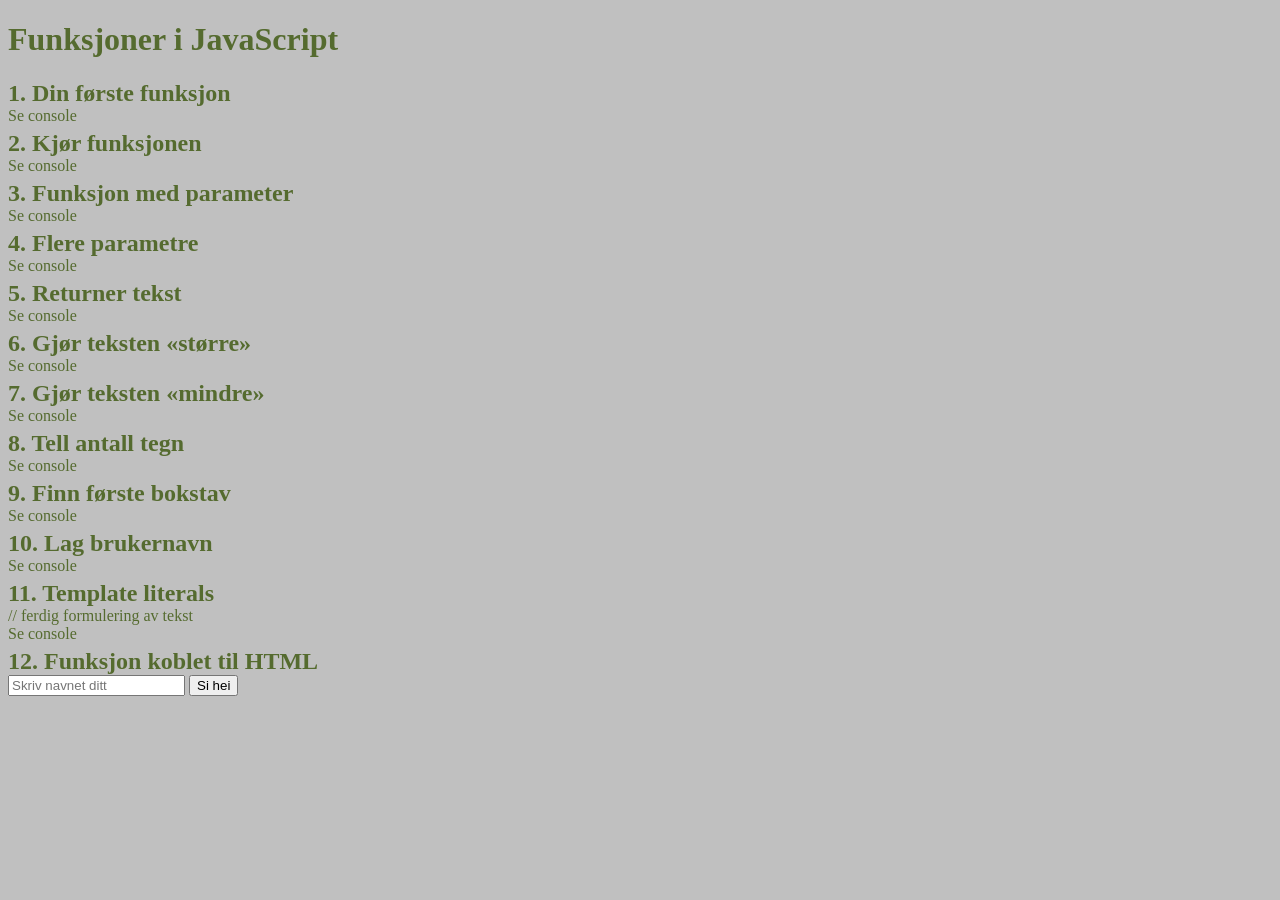
<file: js_funksjon/index.html>
<!DOCTYPE html>
<html lang="en">
<head>
    <meta charset="UTF-8">
    <meta name="viewport" content="width=device-width, initial-scale=1.0">
    <title>Javascript funksjoner</title>
    <style>
        body {
            background-color: silver;
            color: darkolivegreen;
        }
        p {
            margin-top: 0px;
            margin-bottom: 5px;
        }
        h2 {
            margin-top: 5px;
            margin-bottom: 0px;
        }
    </style>
</head>
<body>
    <h1>Funksjoner i JavaScript</h1>

    <h2>1. Din første funksjon</h2>
    <script>
        function siHei1() {
            console.log("Hei verden!");
        }
        siHei1();
    </script>
    <p>Se console</p>

    <h2>2. Kjør funksjonen</h2>
    <script>
        for (i=0; i<3; i++) {
            siHei1();
        }
    </script>
    <p>Se console</p>

    <h2>3. Funksjon med parameter</h2>
    <script>
        function siHei3(name) { // verdien får sin egen variabel som fungerer bare i funksjonen
            console.log("Hei " + name);
        }
        let navn3 = "Ola";
        siHei3(navn3);
    </script>
    <p>Se console</p>

    <h2>4. Flere parametre</h2>
    <script>
        function presenter4(navn, alder) {
            console.log(navn + ", " + alder + " år.");
        }
        let navn4 = "Karen";
        let alder4 = 3;
        presenter4(navn4, alder4);
    </script>
    <p>Se console</p>

    <h2>5. Returner tekst</h2>
    <script>
        function lagHilsen5(navn) {
            return "Hei " + navn + "!"; // sender dette tilbake til der funksjonen ble kalt.
        }

        let navn5 = "Per";
        let melding5 = lagHilsen5(navn5);
        console.log(melding5);
    </script>
    <p>Se console</p>

    <h2>6. Gjør teksten «større»</h2>
    <script>
        function rop6(tekst) {
            return tekst.toUpperCase(); // metode / method
        }

        let tekst6 = "hei";
        let melding6 = rop6(tekst6);
        console.log(melding6);
    </script>
    <p>Se console</p>

    <h2>7. Gjør teksten «mindre»</h2>
    <script>
        function hvisk7(tekst) {
            return tekst.toLowerCase(); // metode / method
        }

        let tekst7 = "HEI";
        let melding7 = hvisk7(tekst7);
        console.log(melding7);
    </script>
    <p>Se console</p>
    
    <h2>8. Tell antall tegn</h2>
    <script>
        function tellTegn8(tekst) {
            console.log (tekst.length); // atributt / attribute
        }

        let tekst8 = "Javascript";
        tellTegn8(tekst8);
    </script>
    <p>Se console</p>

    <h2>9. Finn første bokstav</h2>
    <script>
        function forsteBokstav9(tekst) {
            console.log(tekst[0]); // tekst-streng = array, starter telling på 0
        }

        let tekst9 = "Programmering";
        forsteBokstav9(tekst9);
    </script>
    <p>Se console</p>

    <h2>10. Lag brukernavn</h2>
    <script>
        function lagBrukernavn10(fornavn, etternavn) {
            return fornavn.toLowerCase() + "." + etternavn.toLowerCase();
        }

        let fornavn10 = "Lisa";
        let etternavn10 = "Presley";
        console.log(lagBrukernavn10(fornavn10, etternavn10));
    </script>
    <p>Se console</p>

    <h2>11. Template literals</h2>  // ferdig formulering av tekst
    <script>
        function elevInfo11(navn, klasse) {
            console.log(`${navn} går i klasse ${klasse}`);
            console.log(navn + " går i klasse " + klasse);
        }

        let navn11 = "Danylo";
        let klasse11 = "2ITA";
        elevInfo11(navn11, klasse11);
    </script>
    <p>Se console</p>

    <h2>12. Funksjon koblet til HTML</h2>
    <script>
        function siHei12() {
            const navn = document.querySelector("#navnInput12");
            const resultat = document.querySelector("#resultat12");

            resultat.innerHTML = "Hei " + navn.value + "!";
        }

    </script>

        <input type="text" id="navnInput12" placeholder="Skriv navnet ditt">
        <button onClick="siHei12()">Si hei</button>

        <div id="resultat12"></div>

</body>
</html>
</file>
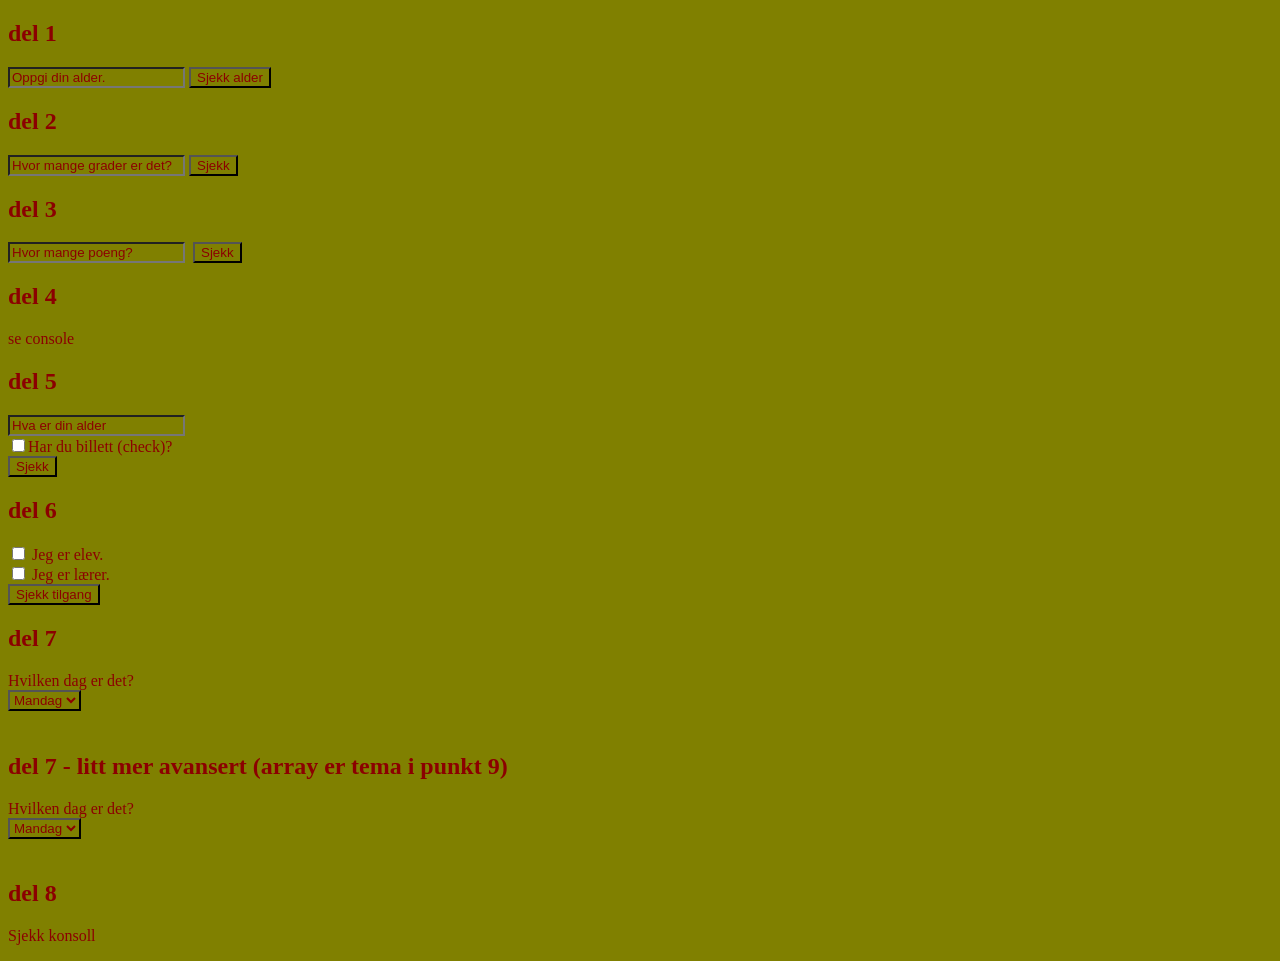
<file: js_kontroll/index.html>
<!DOCTYPE html>
<html lang="en">
<head>
    <meta charset="UTF-8">
    <meta name="viewport" content="width=device-width, initial-scale=1.0">
    <title>Javascript kontrollstrukturer og operatorer</title>
    <style>
        body, button, input, select {
            background: olive;
            color: darkred;
        }
        input::placeholder, select { color: darkred; }
        select { border: 2px outset black; }
    </style>
</head>
<body>
    
    <h2>del 1</h2>
    <script>
        function sjekkAlder1() {
            const inputFelt = document.querySelector("#alder1");
            const resultat = document.querySelector("#resultat1");
            const alder = inputFelt.value;
            // console.log(alder);  // test for å se om det virker
            if (alder >= 18) {
                resultat.innerHTML = "Du er myndig";
                console.log("Du er myndig");
            }
            if (alder < 18) {
                resultat.innerHTML = "Du er ikke myndig";
                console.log("Du er ikke myndig");
            }
        }
    </script>
    <input type="text" id="alder1" placeholder="Oppgi din alder.">&nbsp;<button id="sjekk1" onclick="sjekkAlder1()">Sjekk alder</button>
    <p id="resultat1"></p>

    <h2>del 2</h2>
    <script>
        function sjekkTemp2() {
            const inputFelt = document.querySelector("#temp2");
            if (inputFelt.value >= 15) {
                console.log("Det er varmt ute");
            }
            else {
                console.log("Det er kaldt ute");
            }
        }
    </script>
    <input type="text" id="temp2" placeholder="Hvor mange grader er det?">&nbsp;<button onclick="sjekkTemp2()">Sjekk</button>

    <h2>del 3</h2>
    <script>
        function sjekkKarakter3() {
            const poeng = document.querySelector("#poeng3").value;
            if (poeng > 90) {
                console.log("Du fikk karakteren A :-D");
            }
            else if (poeng > 80) {
                console.log("Du fikk karakteren B :-)");
            }
            else if (poeng > 70) {
                console.log("Du fikk karakteren C :-)");
            }
            else if (poeng > 60) {
                console.log("Du fikk karakteren D :-|");
            }
            else {
                console.log("Du fikk karakteren F, ikke bestått :-(");
            }
        }
    </script>
    <input type="text" id="poeng3" placeholder="Hvor mange poeng?">&nbsp;
    <button onclick="sjekkKarakter3()">Sjekk</button>

    <h2>del 4</h2>
    <script>
        const alder4 = 17;
        const grense4 = 18;
        const poeng4 = "100";
        const maksPoeng4 = 100;

        console.log("== " + (alder4 == grense4));
        console.log("!= " + (alder4 != grense4));

        console.log("> " + (alder4 > grense4));
        console.log("< " + (alder4 < grense4));

        console.log(">= " + (alder4 >= grense4));
        console.log("<= " + (alder4 <= grense4));

        console.log("== " + (poeng4 == maksPoeng4));
        console.log("=== " + (poeng4 === maksPoeng4));

        if (alder4 = grense4) { // BLIR FEIL !! (alltid "true")

        }
    </script>
    <p>se console</p>

    <h2>del 5</h2>
    <script>
        function sjekkBillett5() {
            const alder = document.querySelector("#alder5").value;
            const billett = document.querySelector("#billett5").checked;
            // console.log (alder + " og " + billett);  // tester

            if (alder >= 16 && billett == true) {
                console.log ("Du slipper inn");
            }
            else {
                console.log ("Go home");
            }
        }
    </script>
    <input type="text" placeholder="Hva er din alder" id="alder5" /><br />
    <input type="checkbox" id="billett5" />Har du billett (check)?<br ()>
    <button onclick="sjekkBillett5()">Sjekk</button>

    <h2>del 6</h2>
    <script>
        function sjekkTilgang6() {
            const elev = document.querySelector("#elev6").checked;
            const larer = document.querySelector("#larer6").checked;
            const resultat = document.querySelector("#resultat6");

            if (elev == true && larer == true) {
                resultat.innerHTML = "Du prøver å jukse :-|";
            }
            else if (elev == true || larer == true) {
                resultat.innerHTML = "Du har tilgang :-)";
            }
            else {
                resultat.innerHTML = "Du har ikke tilgang :-(";
            }
        }
    </script>
    <input type="checkbox" id="elev6"> Jeg er elev.<br />
    <input type="checkbox" id="larer6"> Jeg er lærer.<br />
    <button onclick="sjekkTilgang6()">Sjekk tilgang</button>
    <p id="resultat6"></p>

    <h2>del 7</h2>
    Hvilken dag er det?<br />
    <script>
        function sjekkDag7() {
            const dag = document.querySelector("#ukeDag7").value;
            const resultat = document.querySelector("#resultat7");
            switch (dag) {
                case "0":
                    resultat.innerHTML = "Huff, mandag :-|";
                    break;
                case "1":
                    resultat.innerHTML = "Det er tirsdag";
                    break;
                case "2":
                    resultat.innerHTML = "Onsdag kalles også lillelørdag";
                    break;
                case "3":
                    resultat.innerHTML = "Bare et par dager til helg";
                    break;
                case "4":
                    resultat.innerHTML = "Endelig fredag";
                    break;
            }
        }
    </script>
    <select name="ukeDag7" id="ukeDag7" onchange="sjekkDag7()">
        <option value="0">Mandag</option>
        <option value="1">Tirsdag</option>
        <option value="2">Onsdag</option>
        <option value="3">Torsdag</option>
        <option value="4">Fredag</option>
    </select>
    <p id="resultat7" style="border: 0px solid olive; padding: 3px;"></p>

    <h2>del 7 - litt mer avansert (array er tema i punkt 9)</h2>
    Hvilken dag er det?<br />
    <script>
        function sjekkDag72() {
            const dag = document.querySelector("#ukeDag72").value;
            const resultat = document.querySelector("#resultat72");
            // resultat.innerHTML = dag; // testing
            const ukedag = ["Huff, mandag :-)", "Det er tirsdag", "Onsdag, lillelørdag", "Torsdag, to dager til helg", "Endelig fredag"];
            const ukedagfarge = ["red", "violet", "blue", "yellow", "green"];
            // resultat.innerHTML = ukedag[dag]; // testing
            switch (dag) {
                case "0":
                    resultat.innerHTML = ukedag[dag];
                    resultat.style.border = "3px dotted " + ukedagfarge[dag];
                    break;
                case "1":
                    resultat.innerHTML = ukedag[dag];
                    resultat.style.border = "3px outset " + ukedagfarge[dag];
                    break;
                case "2":
                    resultat.innerHTML = ukedag[dag];
                    resultat.style.border = "3px solid " + ukedagfarge[dag];
                    break;
                case "3":
                    resultat.innerHTML = ukedag[dag];
                    resultat.style.border = "5px solid " + ukedagfarge[dag];
                    resultat.style.padding = "10px 30px";
                    break;
                case "4":
                    resultat.innerHTML = ukedag[dag];
                    resultat.style.border = "5px solid " + ukedagfarge[dag];
                    resultat.style.borderRadius = "10px"; // skrives ikke som i CSS-delen (border-radius)
                    break;
            }
        }
    </script>
    <select name="ukeDag7" id="ukeDag72" onchange="sjekkDag72()">
        <option value="0">Mandag</option>
        <option value="1">Tirsdag</option>
        <option value="2">Onsdag</option>
        <option value="3">Torsdag</option>
        <option value="4">Fredag</option>
    </select>
    <p id="resultat72" style="border: 0px solid olive; padding: 3px; border-radius: 0px;"></p>

    <h2>del 8</h2>
    <script>
        for (let i = 0; i < 10; i++) {
            console.log (i);
        }
    </script>
    <p>Sjekk konsoll</p>


</body>
</html>
</file>
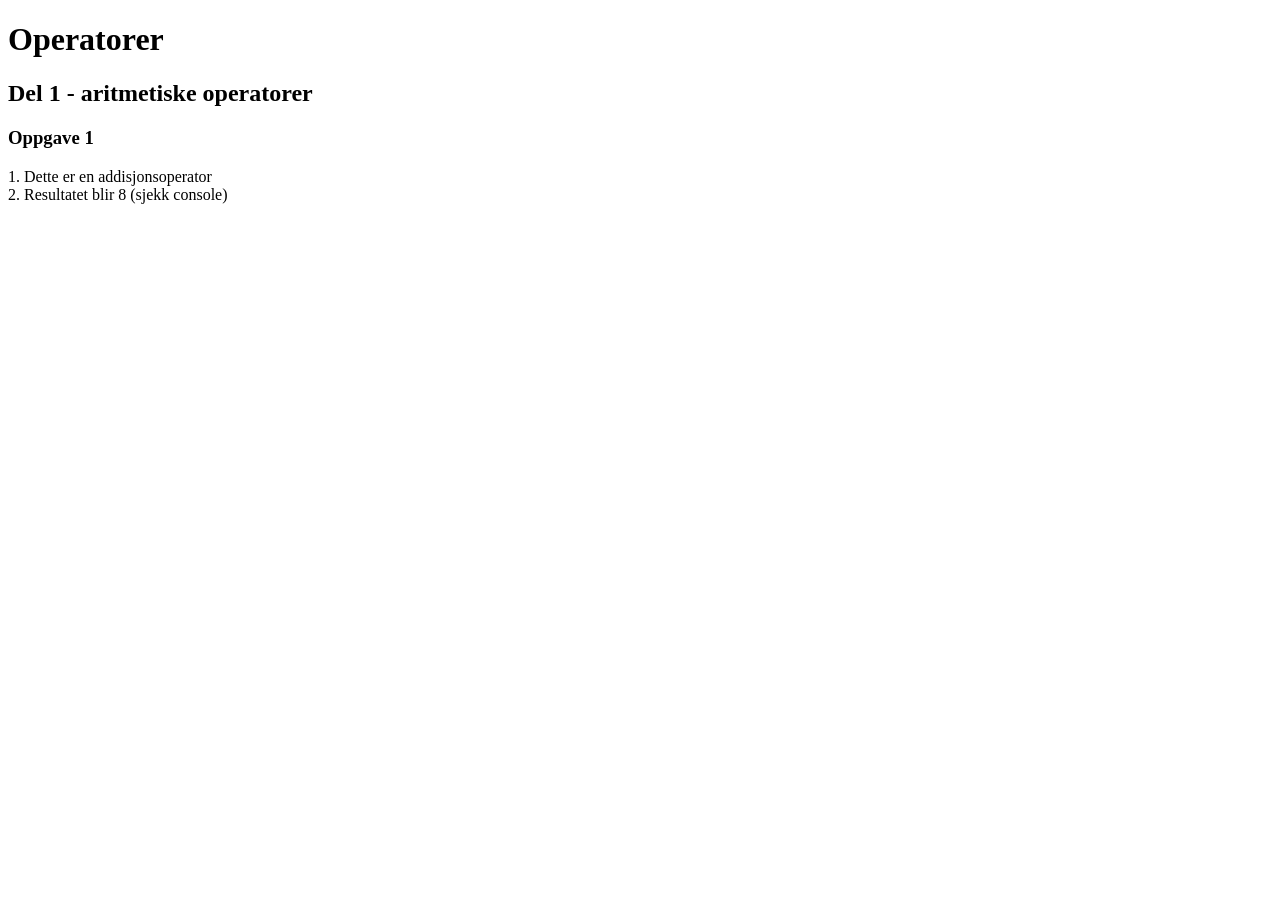
<file: js_operator/index.html>
<!DOCTYPE html>
<html lang="en">
<head>
    <title>Javascript operators</title>
</head>
<body>
    <h1>Operatorer</h1>
    <h2>Del 1 - aritmetiske operatorer</h2>
    <h3>Oppgave 1</h3>
    <script>
        console.log(5 + 3);
    </script>
    <p>
        1. Dette er en addisjonsoperator<br />
        2. Resultatet blir 8 (sjekk console)
    </p>
</body>
</html>
</file>
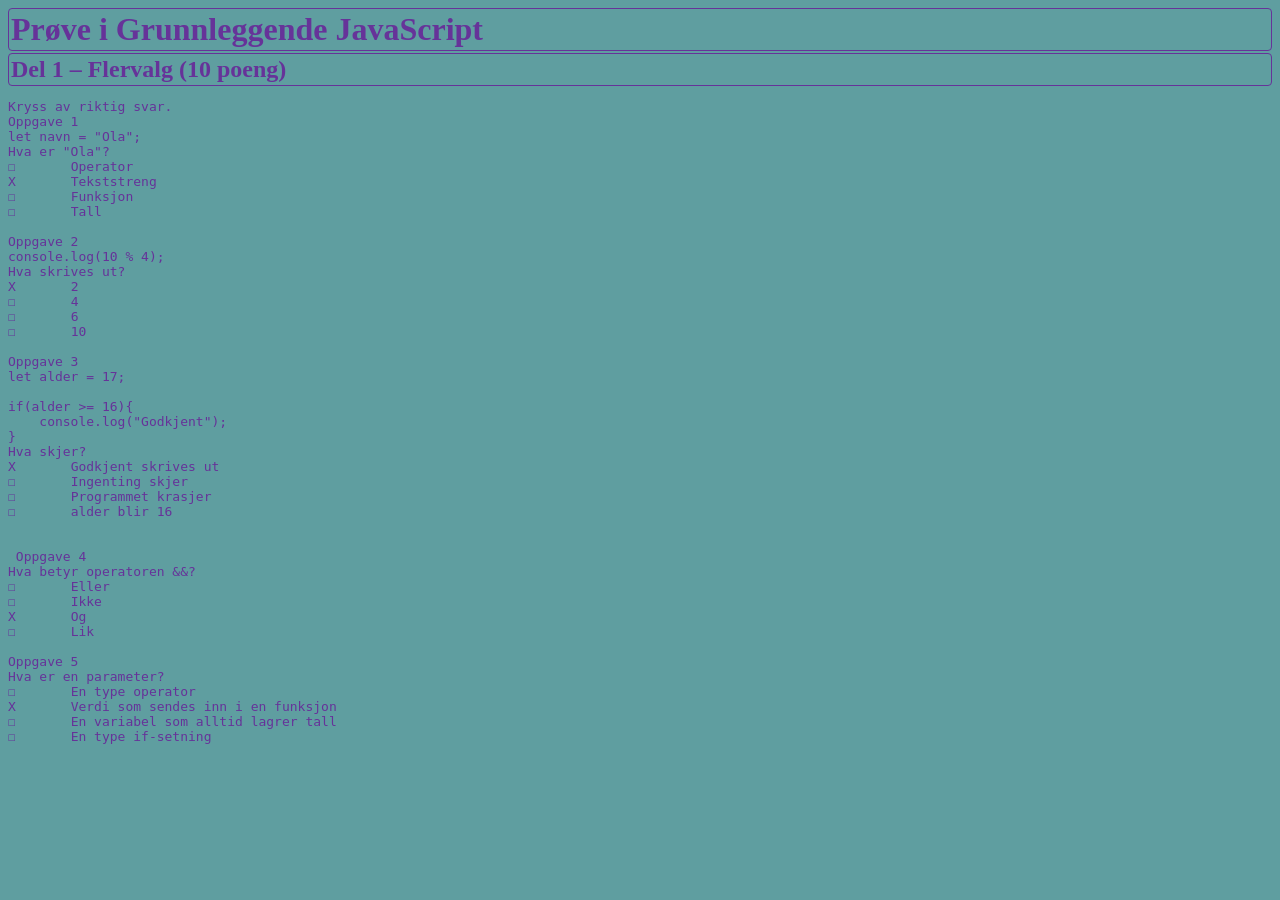
<file: js_prøve1/index.html>
<!DOCTYPE html>
<html lang="en">
<head>
    <meta charset="UTF-8">
    <meta name="viewport" content="width=device-width, initial-scale=1.0">
    <title>Grunnleggende JavaScript</title>
    <style>
        body {
            background-color: cadetblue;
            color: rebeccapurple;
        }
        h1, h2, p {
            margin: 2px 0px;
            border: solid 1px rebeccapurple;
            border-radius: 4px;
            padding: 2px;
        }
    </style>
</head>
<body>
    <h1>Prøve i Grunnleggende JavaScript</h1>
    <h2>Del 1 – Flervalg (10 poeng)</h2>
    <pre>
Kryss av riktig svar.
Oppgave 1
let navn = "Ola";
Hva er "Ola"?
☐	Operator
X	Tekststreng
☐	Funksjon
☐	Tall

Oppgave 2
console.log(10 % 4);
Hva skrives ut?
X	2
☐	4
☐	6
☐	10

Oppgave 3
let alder = 17;

if(alder >= 16){
    console.log("Godkjent");
}
Hva skjer?
X	Godkjent skrives ut
☐	Ingenting skjer
☐	Programmet krasjer
☐	alder blir 16


 Oppgave 4
Hva betyr operatoren &&?
☐	Eller
☐	Ikke
X	Og
☐	Lik

Oppgave 5
Hva er en parameter?
☐	En type operator
X	Verdi som sendes inn i en funksjon
☐	En variabel som alltid lagrer tall
☐	En type if-setning

    </pre>

    <script>
console.log(10 % 4);

let alder = 17;

if(alder >= 16){
    console.log("Godkjent");
}

// ***** Del 2 ****
// Oppgave 6
let x = 5;
console.log(x + 3);

//Oppgave 7
let navn7 = "Kari";
console.log("Hei " + navn7);

// Oppgave 8
console.log(8 > 12);

//Oppgave 9
function dobbel(tall){
    return tall * 2;
}
console.log(dobbel(5));

//Oppgave 10
console.log("Hei".length);


// ***** Del 3 ****
//let navn = Ola
let navn = "Ola";

function hei(navn){
//    console.log("Hei" navn)
    console.log("Hei " + navn);
}

// if(navn = "Ola"){
if(navn == "Ola"){
    hei(navn)
}

//console.log(navnn)
console.log(navn);

// ***** Del 4 ****
let alder11 = 18;

if(alder11 >= 18){ // >=
    console.log("Voksen");
}

function siHei(navn){ // navn
    console.log("Hei " + navn);
}


function dobbel(tall){
    return tall * 2; // tall * 2;
}

// En funksjon brukes til å gi oss mulighet til å gjenbruke kode og å sende data og få den prossesert.


// ************* Del 6 ************
function test18(tekst){
    return tekst.length > 5;
}
console.log(test18("Hei"));

console.log(test18("Programmering"));

// **************** Del 7 ***********
function sjekk(alder){
    if(alder >= 18){
        return "Voksen";
    }
    return "Barn";
}

console.log(sjekk(15));
console.log(sjekk(18));

    </script>

</body>
</html>
</file>
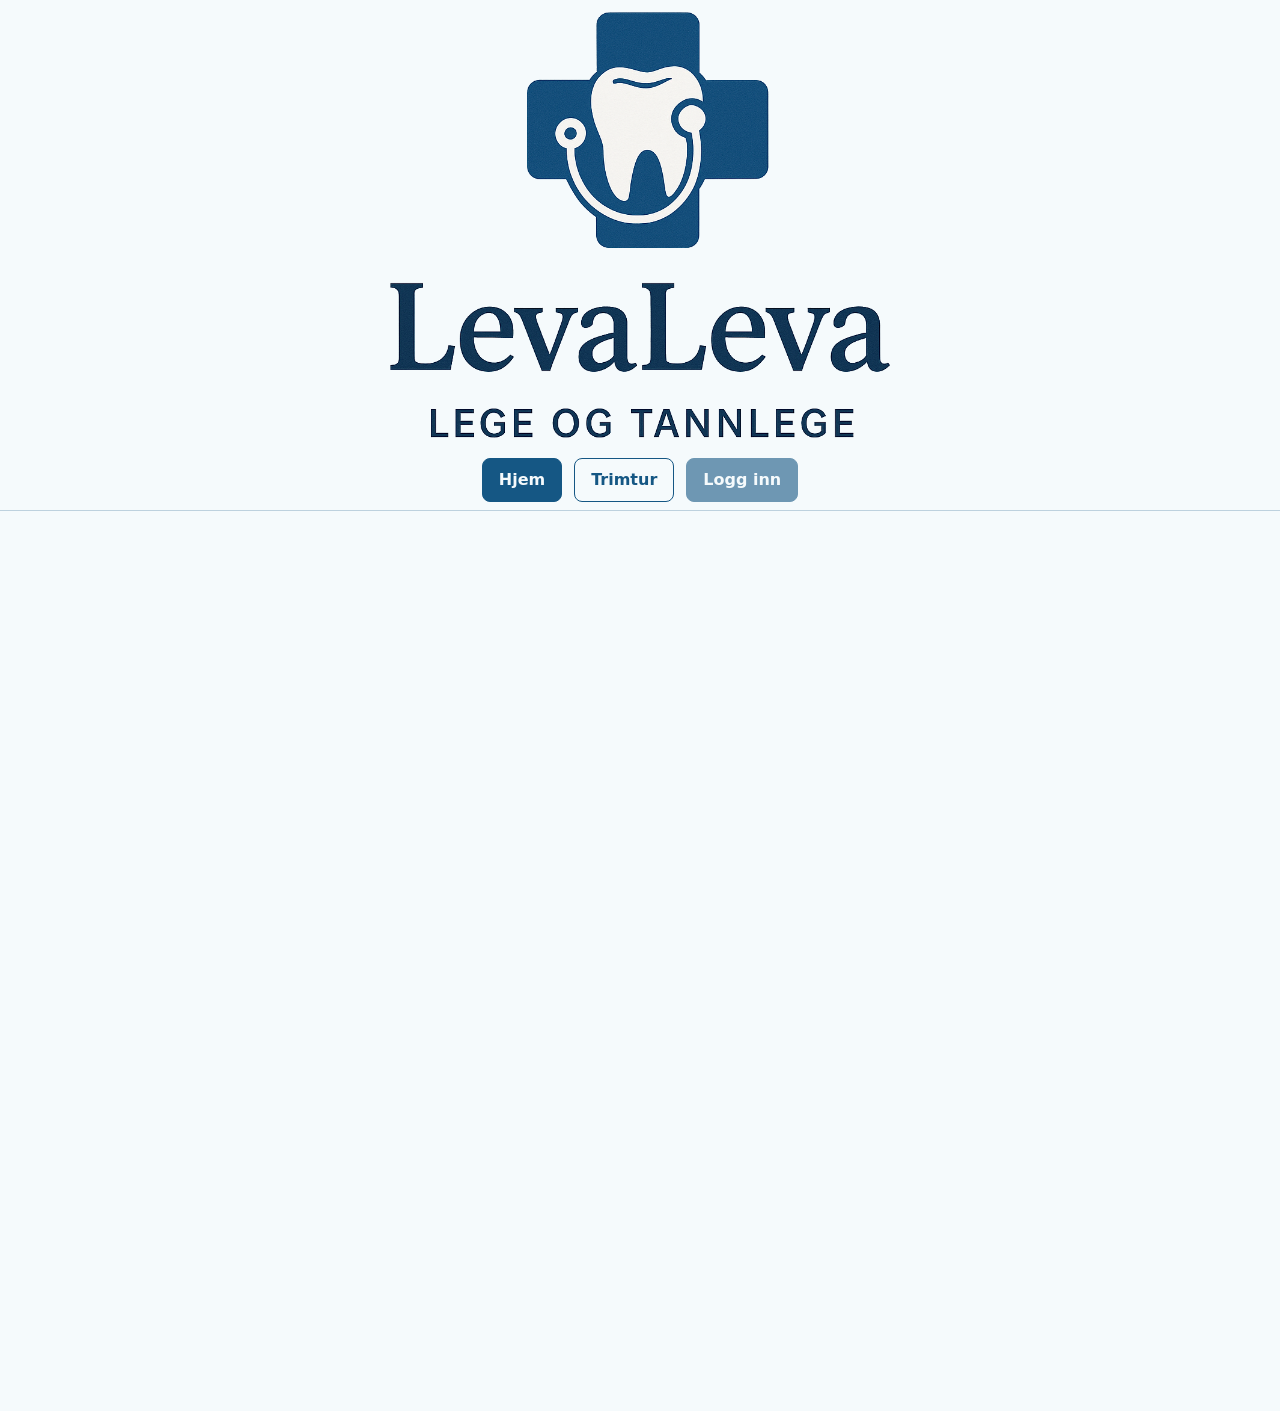
<file: levaleva/index.html>
<!DOCTYPE html>
<html lang="nb">
<head>
    <meta charset="UTF-8">
    <meta name="viewport" content="width=device-width, initial-scale=1.0">
    <title>LevaLeva: lege og tannlege</title>
    <link rel="stylesheet" href="media/levaleva.css">
</head>
<body>
    <header class="sidehode">
        <img src="media/levaleva.png" alt="LevaLeva – lege og tannlege" width="832" height="709">
    </header>
    <nav class="hovedmeny" aria-label="Hovedmeny">
        <a href="index.html" aria-current="page">Hjem</a>
        <a href="trimtur.html">Trimtur</a>
        <button type="button" disabled>Logg inn</button>
    </nav>
    <main class="forside"></main>
</body>
</html>
</file>
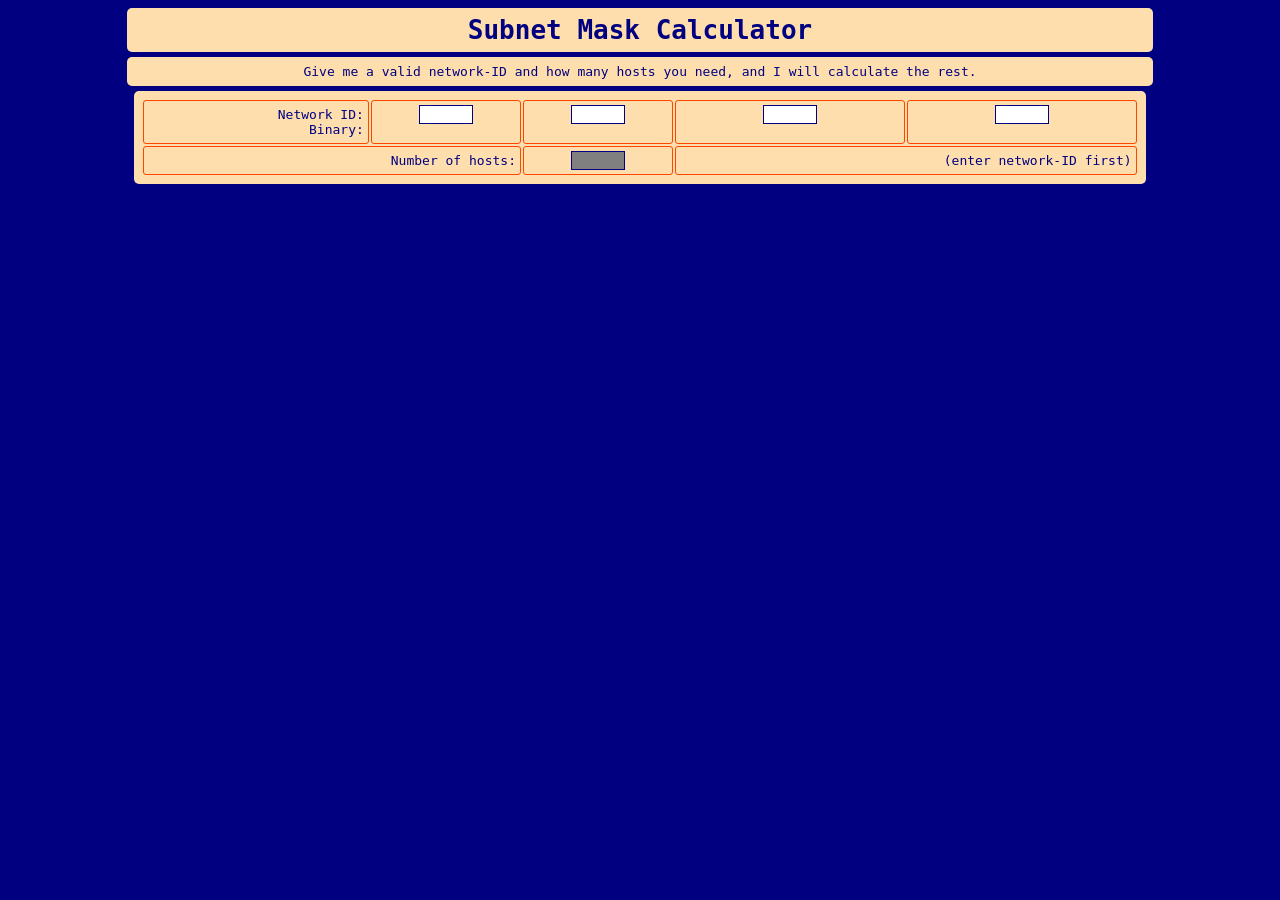
<file: subnet/index.html>
<!DOCTYPE html>
<html lang="en">
<head>
    <meta charset="UTF-8">
    <meta name="viewport" content="width=device-width, initial-scale=1.0">
    <title>Subnet mask calculator</title>
    <style>
        body {
            background-color: navy;
            color: navajowhite;
            font-family: monospace;
        }
        div, h1, table {
            background-color: navajowhite;
            color: navy;
            padding: 7px;
            border-radius: 5px;
            width: 80%;
            margin: 5px auto;
            text-align: center;
        }
        input {
            border: 0px;
            background-color: navajowhite;
        }
        input[type=number] {
            background-color: white;
            border: 1px solid navy;
        }
        td {
            border: 1px solid orangered;
            padding: 4px;
            border-radius: 3px;
            background-color: navajowhite;
            width: auto;
        }
        .fourbyte {
            display: flex;
            justify-content: space-evenly;
            padding: 0px;
            border: 0px;
            margin: 2px 0px;
            width: 100%;
        }
    </style>
    <script>
        function toBin(dec) {
            const byte = document.querySelector("#"+dec).value;
            console.log(byte);
            let bin = (byte >>> 0).toString(2);
            while (bin.length < 8) {
                bin = "0" + bin;
            }
            console.log(bin);
            let binbyte = document.querySelector("#bin"+dec);
            binbyte.innerHTML = bin;
            const hosts = document.querySelector("#hosts");
            let check = 0;
            for(let i = 0; i <= 4; i++) {
                if (document.querySelector("#binnid"+i).value.isInteger()) { check++; }
            }
            console.log(check);
            if (check == 4) { 
                hosts.readOnly = false;
                hosts.style.backgroundColor = "white";

            }
        }
        function calcSM() {
            const hosts = document.querySelector("#hosts").value;
            console.log(hosts);
        }
    </script>
</head>
<body>
    <h1>Subnet Mask Calculator</h1>
    <div>Give me a valid network-ID and how many hosts you need, and I will calculate the rest.</div>
    <table>
        <tr>
            <td style="text-align: right;">
                Network ID:<br />
                Binary:
            </td>
            <td>
                <input type="number" min="0" max="255" size="8" id="nid0" onchange="toBin('nid0')"><br />
                <span id="binnid0">&nbsp;</span>
            </td>
            <td>
                <input type="number" min="0" max="255" size="8" id="nid1" onchange="toBin('nid1')"><br />
                <span id="binnid1">&nbsp;</span>
            </td>
            <td>
                <input type="number" min="0" max="255" size="8" id="nid2" onchange="toBin('nid2')"><br />
                <span id="binnid2">&nbsp;</span>
            </td>
            <td>
                <input type="number" min="0" max="255" size="8" id="nid3" onchange="toBin('nid3')"><br />   
                <span id="binnid3">&nbsp;</span>
            </td>
        </tr>
        <tr>
            <td style="text-align: right;" colspan="2">
                Number of hosts:
            </td>
            <td>
                <input type="number" min="0" max="255" size="8" id="hosts" style="background-color: grey;" onchange="calcSM()" readonly>
            </td>
            <td style="text-align: right;" colspan="2">
                (enter network-ID first)
            </td>
        </tr>
    </table>
</body>
</html>
</file>
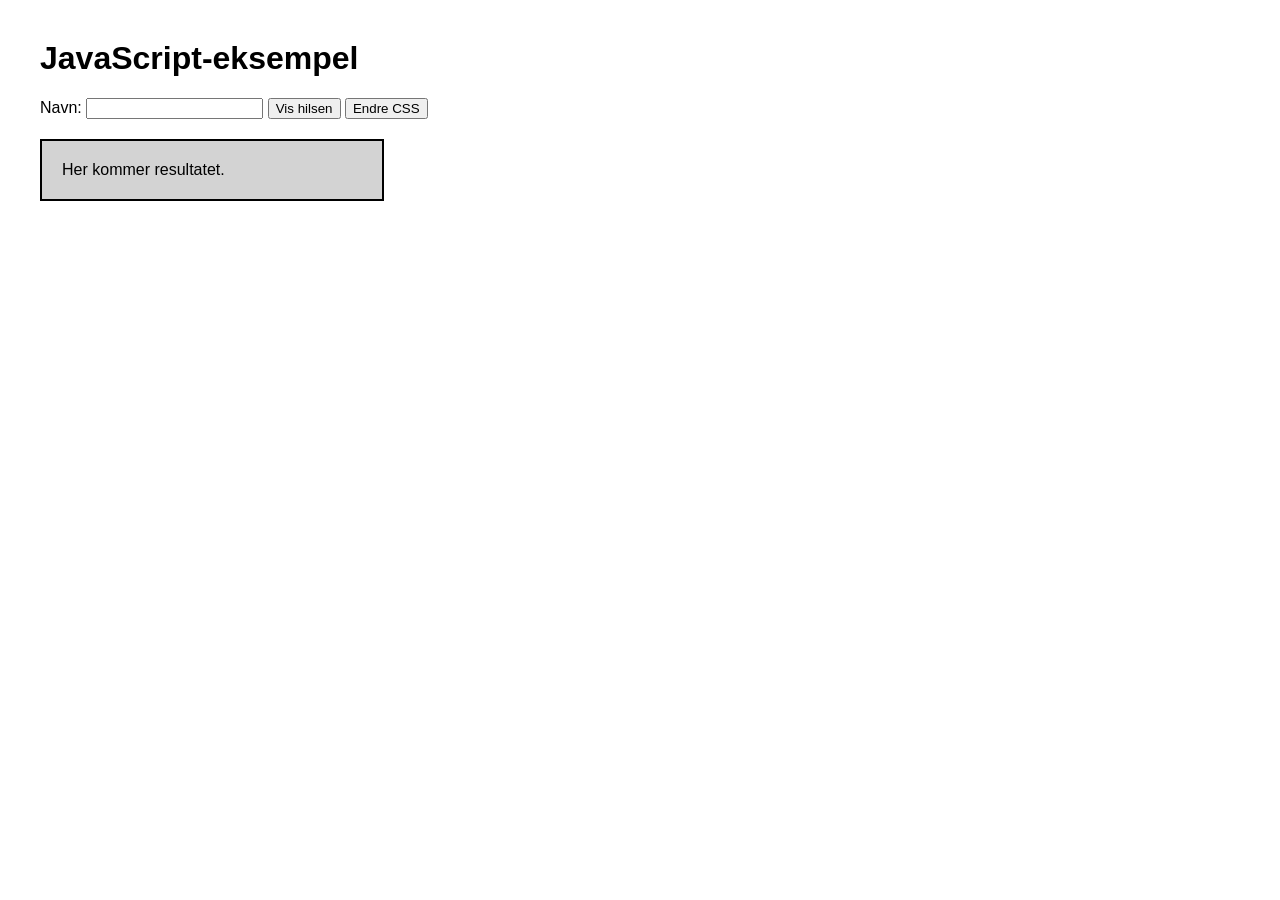
<file: javascript/js1.html>
<!DOCTYPE html>
<html lang="no">
<head>
    <meta charset="UTF-8">
    <title>JavaScript-eksempel</title>

    <style>
        body {
            font-family: Arial, sans-serif;
            margin: 40px;
        }

        #boks {
            width: 300px;
            padding: 20px;
            margin-top: 20px;
            background-color: lightgray;
            border: 2px solid black;
        }
    </style>
</head>

<body>

    <h1 id="overskrift">JavaScript-eksempel</h1>

    <label for="navn">Navn:</label>
    <input type="text" id="navn">

    <!-- TRIGGER: onclick gjør at JavaScript kjøres -->
    <button onclick="visHilsen()">Vis hilsen</button>

    <button onclick="endreBoks()">Endre CSS</button>

    <div id="boks">
        Her kommer resultatet.
    </div>


    <!-- JavaScript er innebygd i HTML-dokumentet -->
    <script>

        // ============================================
        // VARIABLER
        // ============================================

        // const brukes når variabelen ikke skal
        // få tildelt en ny verdi.
        const skole = "Levanger videregående skole";

        // let brukes når verdien kan endres.
        let antallKlikk = 0;


        // ============================================
        // VARIABELTYPER
        // ============================================

        let navn = "Ola";            // String - tekst
        let alder = 17;              // Number - tall
        let erElev = true;           // Boolean - true/false
        let karakter = null;         // Null - ingen verdi
        let adresse;                 // Undefined - ikke gitt verdi

        console.log(navn);
        console.log(alder);
        console.log(erElev);

        // typeof viser hvilken datatype noe har
        console.log(typeof navn);    // string
        console.log(typeof alder);   // number
        console.log(typeof erElev);  // boolean


        // ============================================
        // DOM
        // ============================================

        // document er nettleserens representasjon
        // av HTML-dokumentet.

        // Vi finner HTML-elementer i DOM:
        const overskrift = document.querySelector("#overskrift");
        const input = document.querySelector("#navn");
        const boks = document.querySelector("#boks");


        // ============================================
        // OBJEKTER OG EGENSKAPER
        // ============================================

        const elev = {
            navn: "Kari",
            alder: 17,
            erElev: true
        };

        // navn og alder er EGENSKAPER til objektet elev

        console.log(elev.navn);
        console.log(elev.alder);

        // Vi kan endre en egenskap selv om
        // objektet er deklarert med const:
        elev.alder = 18;


        // ============================================
        // OBJEKT MED METODE
        // ============================================

        const person = {
            navn: "Per",
            alder: 18,

            // Dette er en METODE
            presenter: function() {
                console.log("Jeg heter " + this.navn);
            }
        };

        // Kaller objektets metode
        person.presenter();


        // ============================================
        // FUNKSJON MED PARAMETRE
        // ============================================

        function lagHilsen(navn, antall) {

            let melding = "Hei " + navn +
                          "! Du har trykket " +
                          antall + " ganger.";

            return melding;
        }


        // ============================================
        // FUNKSJON SOM KJØRES AV EN TRIGGER
        // ============================================

        function visHilsen() {

            // Øker variabelen med 1
            antallKlikk++;

            // Leser value-egenskapen fra input-elementet
            const skrevetNavn = input.value;

            // Sender to ARGUMENTER til funksjonen
            const hilsen = lagHilsen(skrevetNavn, antallKlikk);

            // Manipulerer DOM
            boks.textContent = hilsen;

            // Skriver informasjon til konsollen
            console.log("Knappen ble trykket");
            console.log("Navn:", skrevetNavn);
            console.log("Antall klikk:", antallKlikk);
        }


        // ============================================
        // MANIPULASJON AV CSS MED JAVASCRIPT
        // ============================================

        function endreBoks() {

            // style er en egenskap på DOM-objektet
            boks.style.backgroundColor = "lightblue";
            boks.style.color = "darkblue";
            boks.style.border = "4px solid darkblue";
            boks.style.fontSize = "20px";

            console.log("CSS ble endret");
        }

    </script>

</body>
</html>
</file>
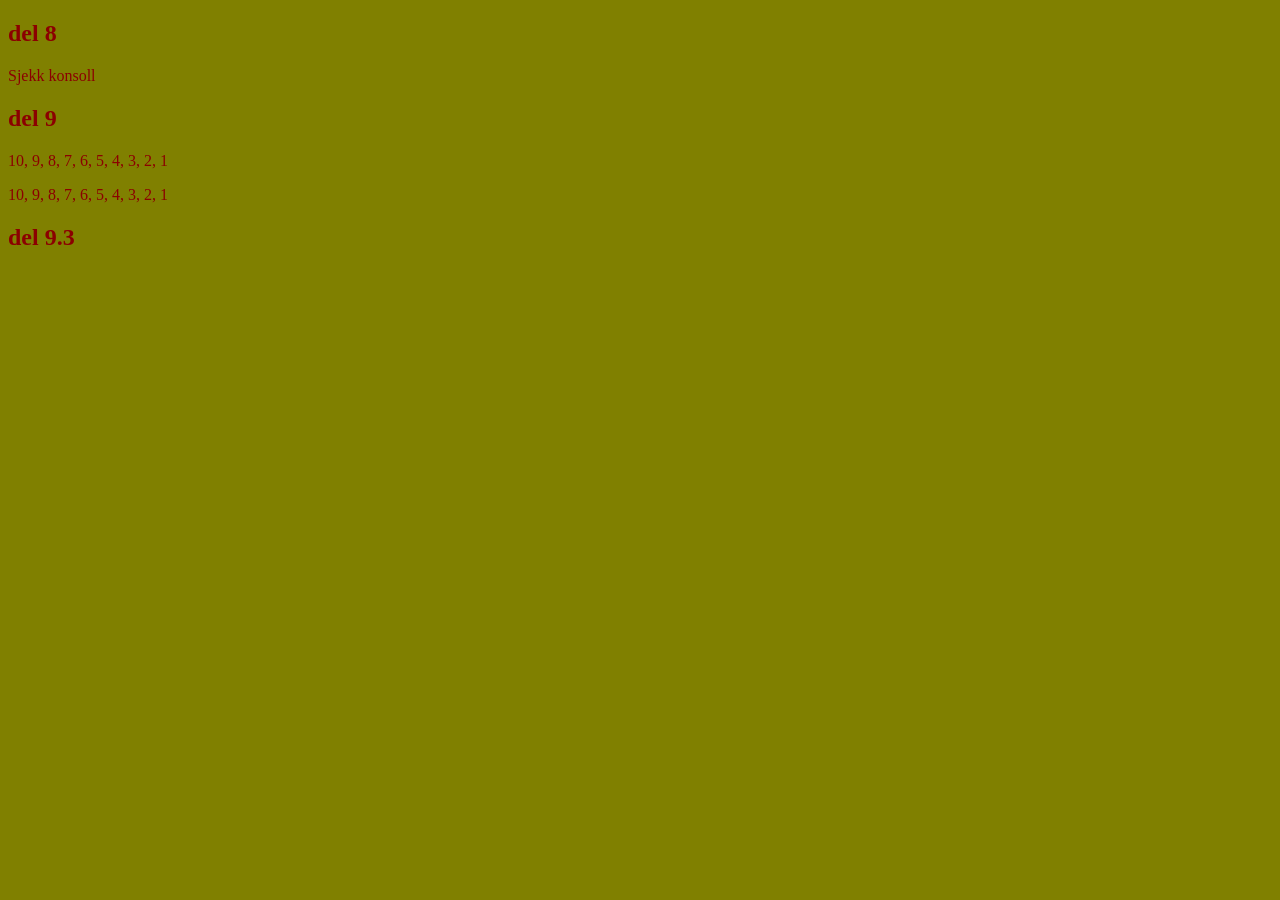
<file: js_kontroll/index2.html>
<!DOCTYPE html>
<html lang="en">
<head>
    <meta charset="UTF-8">
    <meta name="viewport" content="width=device-width, initial-scale=1.0">
    <title>Kontrollstrukturer del 2</title>
    <style>
        body, button, input, select {
            background: olive;
            color: darkred;
        }
        input::placeholder, select { color: darkred; }
        select { border: 2px outset black; }
    </style>    
</head>
<body>
    
    <h2>del 8</h2>
    <script>
        for (let i = 0; i < 10; i++) {
            console.log (i);
        }
    </script>
    <p>Sjekk konsoll</p>

    <h2>del 9</h2>
    <p id="res9"></p>
    <script>
        const res9 = document.querySelector("#res9");
        let teller9 = "";
        for (let i = 10; i >= 1; i--) {
            teller9 += i;
            if (i > 1) teller9 += ", "; // alternativ 1 (unngå siste ", ")
            // valgsetningen over er eksempel på en "one-liner",
            // når du har bare en setning i valgsetningen
            // trenger du ikke { } - men husk ; på slutten
        }
        res9.innerHTML = teller9;
    </script>

    <p id="res92"></p>
    <script>
        const res92 = document.querySelector("#res92");
        teller9 = "";
        for (let i = 10; i >= 1; i--) teller9 += i + ", "; // one-liner igjen
        teller9 = teller9.substring(0, teller9.length-2); // alternativ 2
        res92.innerHTML = teller9;
    </script>

    <h2>del 9.3</h2>
    <script>
        console.log ("del 9.3")
        const tall = [8, 3, 12, 1, 5];
        console.log(tall[0]);
        console.log(tall[1]);
        console.log(tall);
        for (let i = 0; i < tall.length; i++) {
            console.log(tall[i]);
        }
        let storst = 0;
        for (let i = 0; i < tall.length; i++) {
            if (tall[i] > storst) storst = tall[i];
        }
        console.log("Det største tallet er " + storst);
    </script>


</body>
</html>
</file>
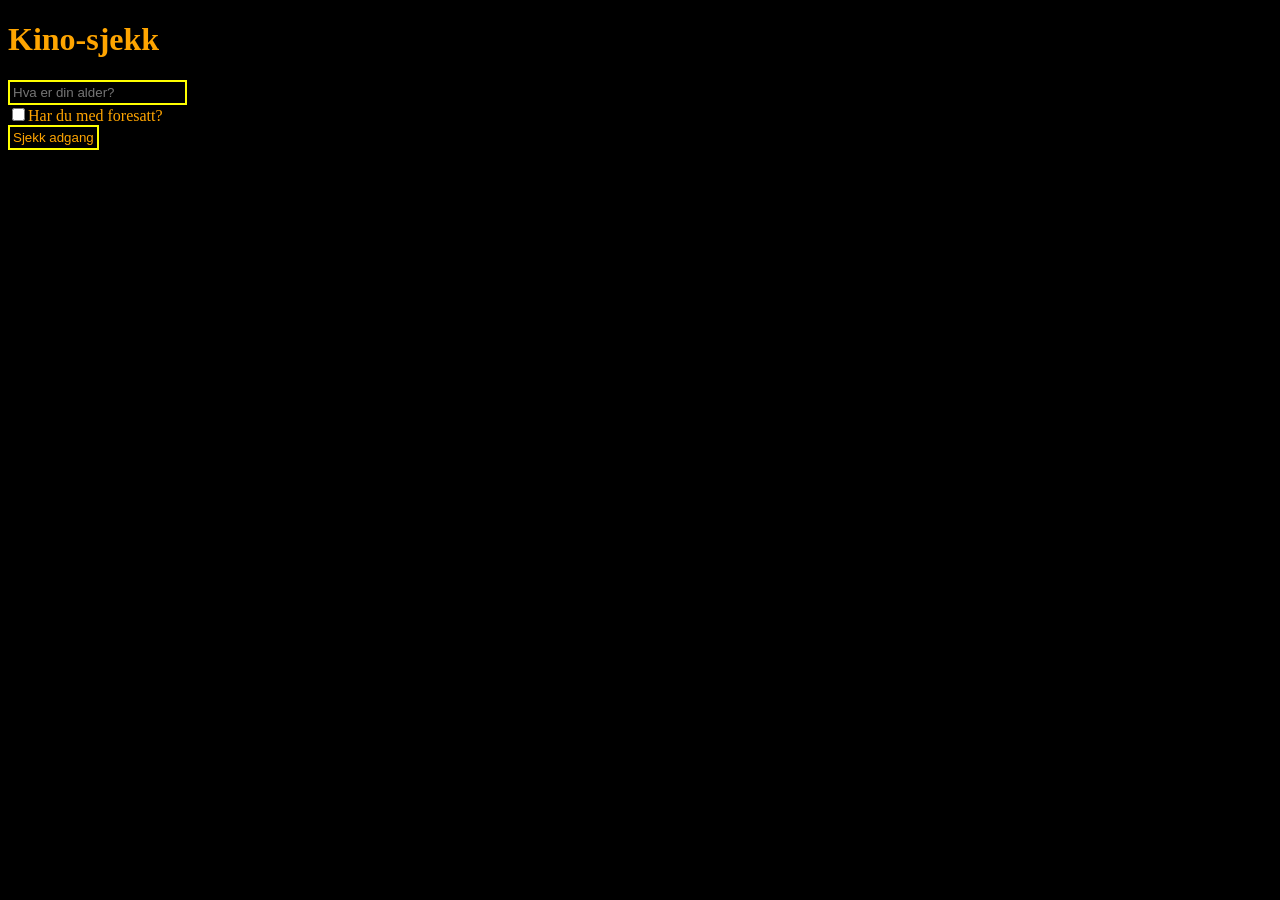
<file: js_kontroll/kino.html>
<!DOCTYPE html>
<html lang="en">
<head>
    <meta charset="UTF-8">
    <meta name="viewport" content="width=device-width, initial-scale=1.0">
    <title>Kino-sjekk</title>
    <style>
        body, button, input {
            background: black;
            color: orange;
        }
        button, input {
            border: 2px solid yellow;
            padding: 3px;
        }
    </style>
    <script>
        function sjekkKunde() {
            const alder = document.querySelector("#alder").value;
            const foresatt = document.querySelector("#foresatt").checked;
            const resultat = document.querySelector("#resultat");

            if (alder >= 15) resultat.innerHTML = "Du er gammel nok til å slipp inn.";
            else if (alder >= 12 && foresatt == true) resultat.innerHTML = "Du slipper inn sammen med foresatt";
            else resultat.innerHTML = "Sorry, du er for ung for denne filmen.";
        }
    </script>
</head>
<body>
    <h1>Kino-sjekk</h1>
    <input type="text" placeholder="Hva er din alder?" id="alder" /><br />
    <input type="checkbox" id="foresatt"/>Har du med foresatt?<br />
    <button onclick="sjekkKunde()">Sjekk adgang</button>
    <p id="resultat"></p>
</body>
</html>
</file>
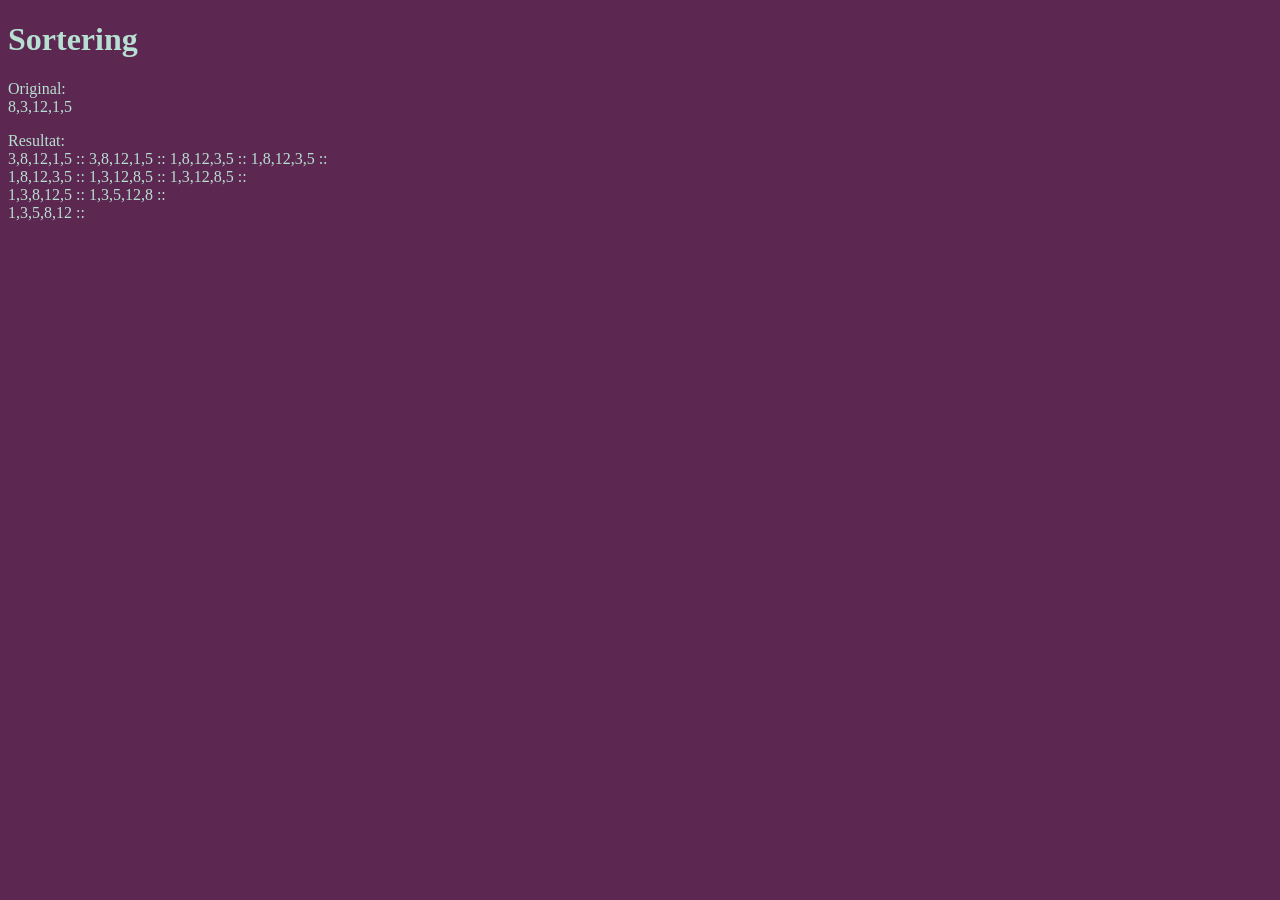
<file: js_kontroll/sortering.html>
<!DOCTYPE html>
<html lang="en">
<head>
    <meta charset="UTF-8">
    <meta name="viewport" content="width=device-width, initial-scale=1.0">
    <title>Sortering - oppgave 9.7</title>
    <style>
    :root {
        --bakgrunn: #5C2751;
        --tekst: #B8E0D2;
        --aksent: #D4E157;
    }

    body, button, input, select {
        background: var(--bakgrunn);
        color: var(--tekst);
    }

    input::placeholder, select {
        color: var(--tekst);
    }

    select {
        border: 2px outset var(--tekst);
    }
    </style>        
</head>
<body>
    <h1>Sortering</h1>
    <p id="org">Original:<br /></p>
    <p id="res">Resultat:<br /></p>

    <script>
        let tall = [8, 3, 12, 1, 5];

        const org = document.querySelector("#org");
        org.innerHTML += tall;

        const res = document.querySelector("#res");

        for (i = 0; i < tall.length; i++) {
            for(j = i+1; j < tall.length; j++) {
                if (tall[j] < tall[i]) {
                    const temp = tall[i];
                    tall[i] = tall[j];
                    tall[j] = temp;
                }
                res.innerHTML += tall + " :: ";
            }
            res.innerHTML += "<br />"
        }
    </script>
</body>
</html>
</file>
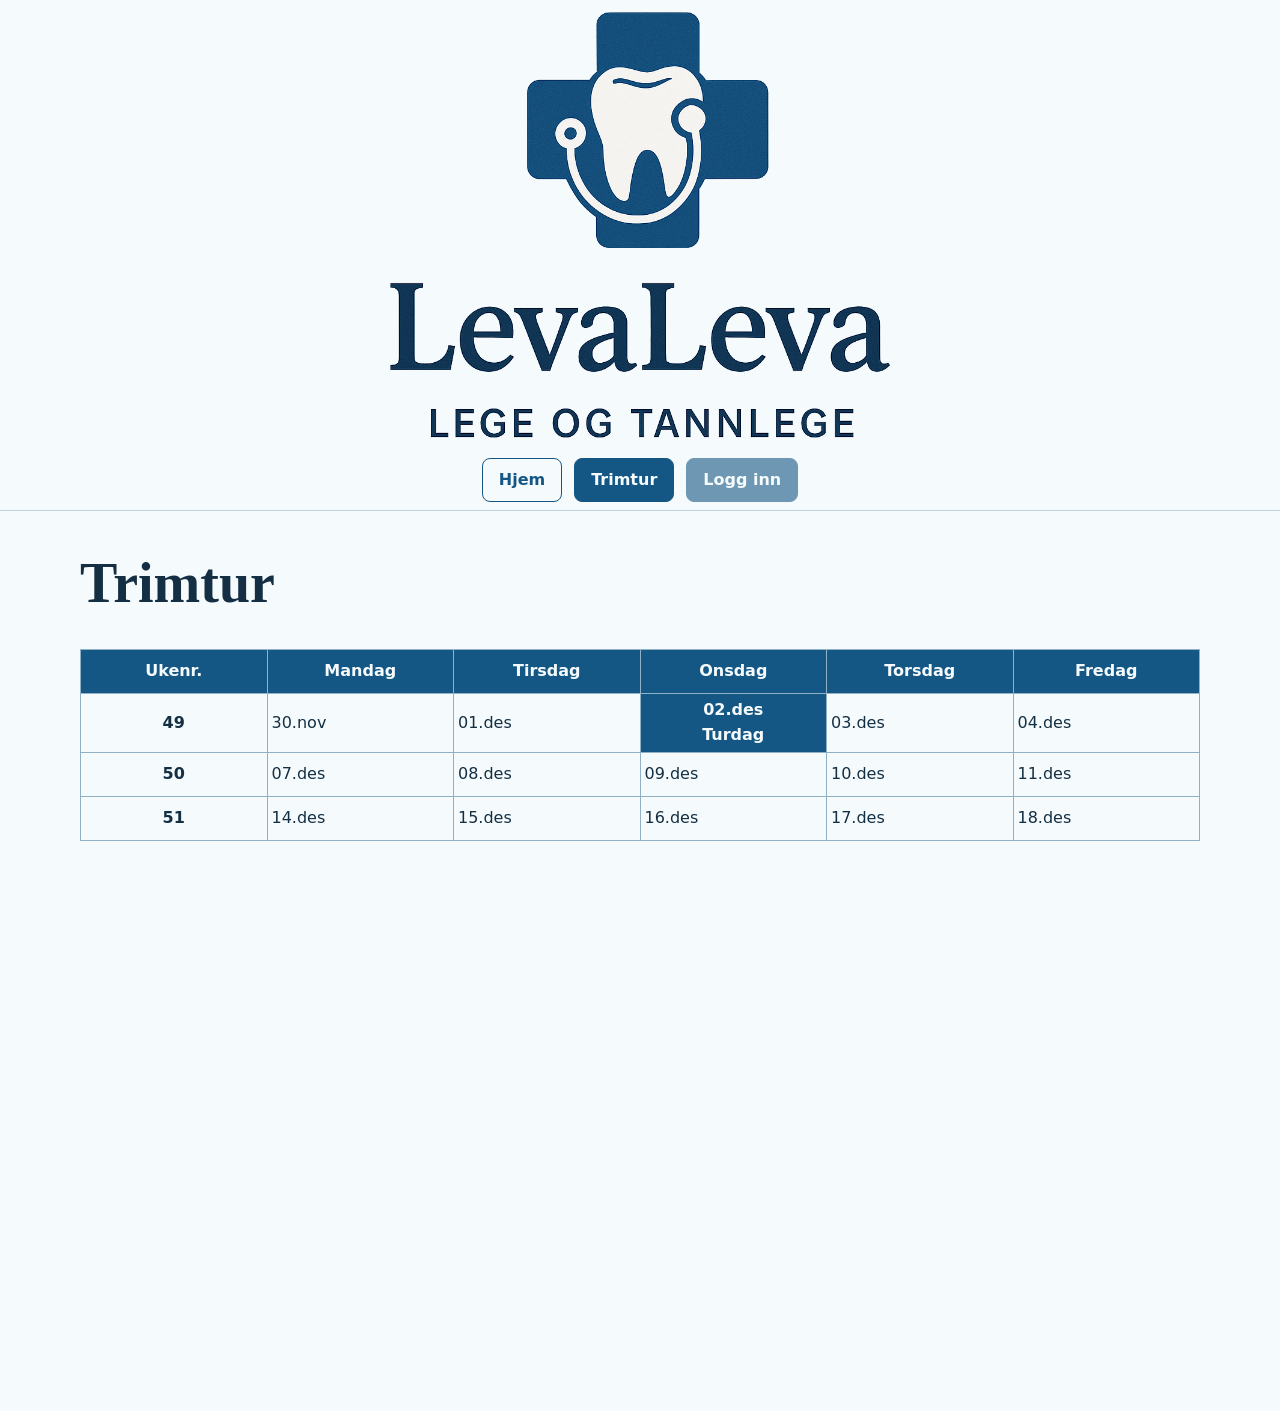
<file: levaleva/trimtur.html>
<!DOCTYPE html>
<html lang="nb">
<head>
    <meta charset="UTF-8">
    <meta name="viewport" content="width=device-width, initial-scale=1.0">
    <title>Trimtur | LevaLeva</title>
    <link rel="stylesheet" href="media/levaleva.css?v=2">
    <script src="js/kalender.js" defer></script>
</head>
<body>
    <header class="sidehode">
        <img src="media/levaleva.png" alt="LevaLeva – lege og tannlege" width="832" height="709">
    </header>
    <nav class="hovedmeny" aria-label="Hovedmeny">
        <a href="index.html">Hjem</a>
        <a href="trimtur.html" aria-current="page">Trimtur</a>
        <button type="button" disabled>Logg inn</button>
    </nav>
    <main class="forside">
        <h1>Trimtur</h1>
        <table class="trimtur-tabell">
            <thead>
                <tr>
                    <th scope="col">Ukenr.</th>
                    <th scope="col">Mandag</th>
                    <th scope="col">Tirsdag</th>
                    <th scope="col">Onsdag</th>
                    <th scope="col">Torsdag</th>
                    <th scope="col">Fredag</th>
                </tr>
            </thead>
            <tbody>
                <tr>
                    <th scope="row"></th>
                    <td></td>
                    <td></td>
                    <td class="turdag">
                        <button type="button" id="vis-tur" aria-haspopup="dialog">
                            <span class="turdato"></span>
                            Turdag
                        </button>
                    </td>
                    <td></td>
                    <td></td>
                </tr>
                <tr>
                    <th scope="row"></th>
                    <td></td>
                    <td></td>
                    <td></td>
                    <td></td>
                    <td></td>
                </tr>
                <tr>
                    <th scope="row"></th>
                    <td></td>
                    <td></td>
                    <td></td>
                    <td></td>
                    <td></td>
                </tr>
            </tbody>
        </table>
        <dialog class="turvindu" id="turvindu" aria-labelledby="tur-tittel">
            <h2 id="tur-tittel">Tur til Storbrua</h2>
            <p>Tidspunkt: 12:30–14:30</p>
            <p role="status"><span id="antall-pameldte">8</span> stk påmeldt</p>
            <div class="turvindu-knapper">
                <button type="button" id="meld-pa">Meld på</button>
                <form method="dialog">
                    <button autofocus>Lukk</button>
                </form>
            </div>
        </dialog>
    </main>
</body>
</html>
</file>
<file: levaleva/media/levaleva.css>
:root {
    --bakgrunn: #f5fafc;
    --tekst: #142f43;
    --aksent: #155784;

    color-scheme: light;
    font-family: system-ui, sans-serif;
    line-height: 1.55;
    color: var(--tekst);
    background: var(--bakgrunn);
}

*, *::before, *::after {
    box-sizing: border-box;
}

body {
    margin: 0;
}

body > header,
main,
body > footer {
    width: min(100% - 2rem, 70rem);
    margin-inline: auto;
    padding-block: clamp(1rem, 4vw, 2.5rem);
}

.sidehode {
    display: grid;
    grid-template: minmax(0, 1fr) / minmax(0, 1fr);
    place-items: center;
    height: 50vh;
    height: 50svh;
    padding-block: 0.75rem;
}

.sidehode img {
    display: block;
    width: 100%;
    height: 100%;
    min-height: 0;
    object-fit: contain;
}

.hovedmeny {
    position: sticky;
    top: 0;
    z-index: 10;
    display: flex;
    flex-wrap: wrap;
    justify-content: center;
    align-items: center;
    gap: 0.75rem;
    padding: 0.5rem 1rem;
    border-bottom: 1px solid color-mix(in srgb, var(--aksent) 25%, var(--bakgrunn));
    background: var(--bakgrunn);
}

.hovedmeny a {
    display: inline-flex;
    align-items: center;
    min-height: 2.75rem;
    padding: 0.55rem 1rem;
    border: 1px solid var(--aksent);
    border-radius: 0.5rem;
    font-weight: 700;
    text-decoration: none;
}

.hovedmeny a:hover,
.hovedmeny a[aria-current="page"] {
    background: var(--aksent);
    color: var(--bakgrunn);
}

.forside {
    min-height: 100vh;
    min-height: 100svh;
}

.trimtur-tabell {
    width: 100%;
    border-collapse: collapse;
    table-layout: fixed;
}

.trimtur-tabell :is(th, td) {
    height: 2.75rem;
    padding: 0.25rem;
    border: 1px solid color-mix(in srgb, var(--aksent) 45%, var(--bakgrunn));
    overflow-wrap: anywhere;
}

.trimtur-tabell thead th,
.trimtur-tabell .turdag {
    background: var(--aksent);
    color: var(--bakgrunn);
    font-size: clamp(0.75rem, 3vw, 1rem);
}

.trimtur-tabell .turdag {
    padding: 0;
}

.turdag button {
    display: block;
    width: 100%;
    min-height: 2.75rem;
    padding: 0.25rem;
    border: 0;
    border-radius: 0;
    background: transparent;
    color: inherit;
    cursor: pointer;
    overflow-wrap: anywhere;
}

.turdag button:focus-visible {
    outline-color: var(--bakgrunn);
    outline-offset: -3px;
}

.turdato {
    display: block;
}

.turvindu {
    isolation: isolate;
    width: min(28rem, calc(100% - 2rem));
    padding: clamp(1rem, 5vw, 2rem);
    overflow: auto;
    border: 1px solid var(--aksent);
    border-radius: 1rem;
    background: var(--bakgrunn);
    color: var(--tekst);
}

.turvindu::before {
    position: absolute;
    z-index: -1;
    inset: 1rem;
    background: url("levaleva.png") center / contain no-repeat;
    filter: blur(5px);
    opacity: 0.12;
    content: "";
}

.turvindu::backdrop {
    background: color-mix(in srgb, var(--tekst) 65%, transparent);
}

.turvindu-knapper {
    display: flex;
    flex-wrap: wrap;
    gap: 0.75rem;
}

.turvindu-knapper form {
    padding: 0;
    border: 0;
    background: transparent;
}

h1, h2, h3 {
    margin-block: 0 0.6em;
    font-family: Georgia, serif;
    line-height: 1.15;
}

h1 {
    font-size: clamp(2rem, 5vw, 3.5rem);
}

a {
    color: var(--aksent);
    text-underline-offset: 0.2em;
}

form,
.kalender {
    padding: clamp(0.75rem, 3vw, 1.75rem);
    border: 1px solid color-mix(in srgb, var(--aksent) 25%, var(--bakgrunn));
    border-radius: 1rem;
    background: color-mix(in srgb, white 75%, var(--bakgrunn));
}

form,
.skjemafelt {
    display: grid;
    gap: 0.75rem;
}

form {
    gap: 1.25rem;
}

.skjemafelt {
    gap: 0.35rem;
}

fieldset {
    min-inline-size: 0;
    margin: 0;
    padding: 0.75rem;
    border: 1px solid color-mix(in srgb, var(--aksent) 55%, var(--bakgrunn));
    border-radius: 0.5rem;
}

label,
legend {
    font-weight: 650;
}

:where(input, select, textarea, button) {
    font: inherit;
    color: inherit;
}

:where(input:not([type="checkbox"], [type="radio"], [type="range"], [type="color"], [type="submit"], [type="button"], [type="reset"], [type="image"]), select, textarea) {
    width: 100%;
    min-width: 0;
    min-height: 2.75rem;
    padding: 0.55rem 0.75rem;
    border: 1px solid color-mix(in srgb, var(--aksent) 70%, var(--bakgrunn));
    border-radius: 0.5rem;
    background: var(--bakgrunn);
}

textarea {
    min-height: 7rem;
    resize: vertical;
}

input {
    accent-color: var(--aksent);
}

:where(button, input:is([type="submit"], [type="button"], [type="reset"])) {
    width: fit-content;
    min-height: 2.75rem;
    padding: 0.55rem 1rem;
    border: 1px solid var(--aksent);
    border-radius: 0.5rem;
    background: var(--aksent);
    color: var(--bakgrunn);
    font-weight: 700;
    cursor: pointer;
}

:where(button, input[type="submit"]):enabled:hover {
    background: var(--tekst);
    color: var(--bakgrunn);
}

:focus-visible {
    outline: 2px solid var(--aksent);
    outline-offset: 2px;
}

:where(input, select, textarea):is([aria-invalid="true"], :user-invalid) {
    border: 2px dashed var(--tekst);
}

.feltfeil {
    margin: 0;
    font-weight: 700;
}

:disabled {
    opacity: 0.6;
    cursor: not-allowed;
}

.kalender {
    max-width: 34rem;
}

.kalender-topp {
    display: flex;
    flex-wrap: wrap;
    align-items: center;
    justify-content: space-between;
    gap: 0.5rem;
    margin-block-end: 1rem;
}

.kalender-topp h2 {
    margin: 0;
}

/* Legg ukedagene først, deretter datoene i samme rekkefølge. */
.kalender-rutenett {
    display: grid;
    grid-template-columns: repeat(7, minmax(0, 1fr));
    gap: clamp(0.125rem, 1vw, 0.5rem);
    text-align: center;
    font-variant-numeric: tabular-nums;
}

.kalender-dag {
    width: 100%;
    padding-inline: 0;
    background: var(--bakgrunn);
    color: var(--tekst);
}

.kalender-dag[aria-current="date"] {
    text-decoration: underline;
    text-underline-offset: 0.2em;
}

.kalender-dag[aria-pressed="true"] {
    background: var(--aksent);
    color: var(--bakgrunn);
}

.kalender-dag:disabled {
    text-decoration: line-through;
}
</file>
